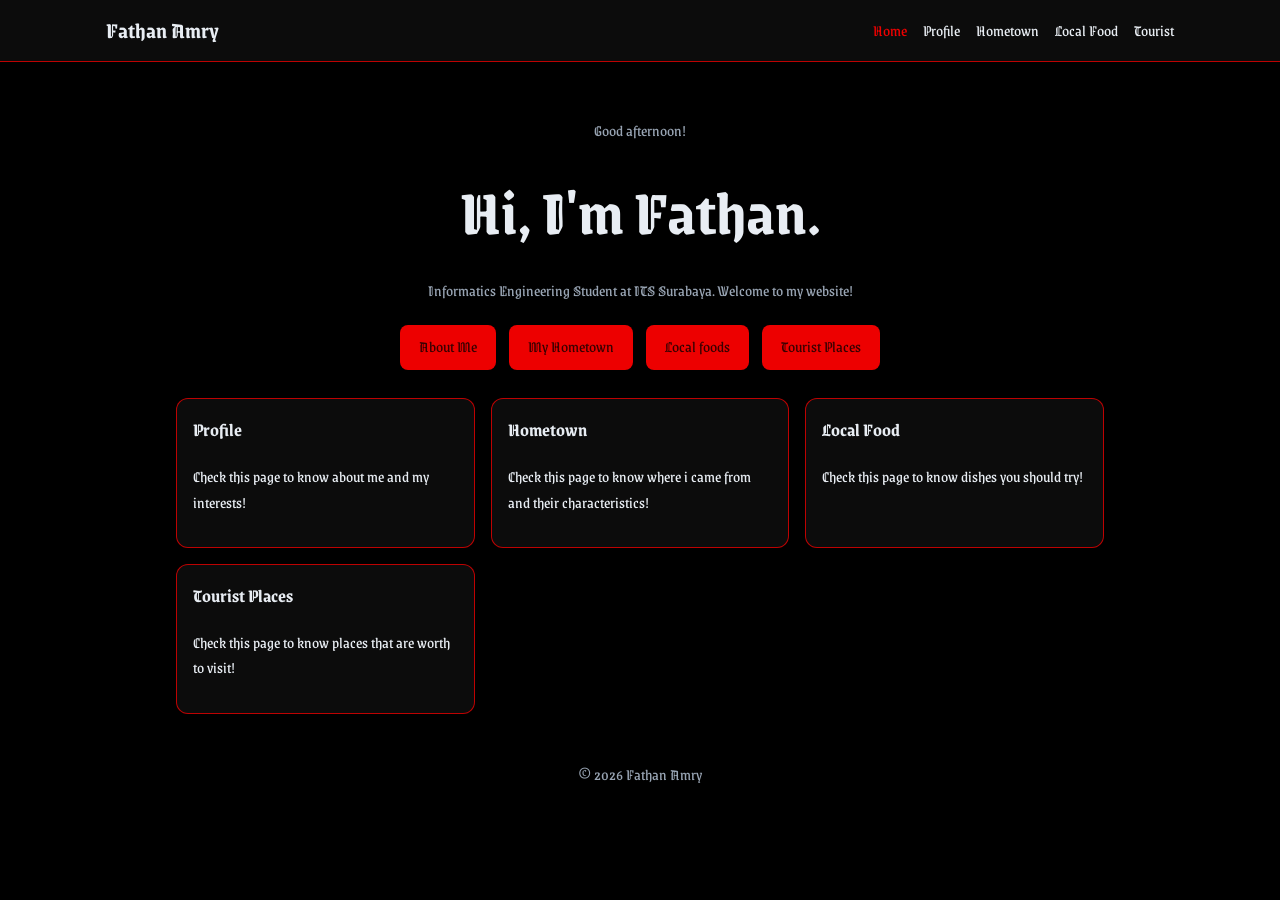
<file: index.html>
<!doctype html>
<html lang="en">
  <head>
    <meta charset="utf-8" />
    <meta name="viewport" content="width=device-width,initial-scale=1" />
    <title>Home | Fathan</title>
    <link rel="stylesheet" href="style.css" />
  </head>
  <body>
    <header>
      <nav>
        <span class="brand">Fathan Amry</span>
        <a href="">Home</a>
        <a href="profile/">Profile</a>
        <a href="hometown/">Hometown</a>
        <a href="food/">Local Food</a>
        <a href="tourist/">Tourist</a>
      </nav>
    </header>
    <main>
      <section class="hero">
        <p id="greeting"></p>
        <h1>Hi, I'm Fathan.</h1>
        <p>
          Informatics Engineering Student at ITS Surabaya. Welcome to my
          website!
        </p>
        <a class="btn" href="profile/">About Me</a>
        <a class="btn" href="hometown/">My Hometown</a>
        <a class="btn" href="food/">Local foods</a>
        <a class="btn" href="tourist/">Tourist Places</a>
      </section>
      <div class="grid">
        <div class="card">
          <h3>Profile</h3>
          <p>Check this page to know about me and my interests!</p>
        </div>
        <div class="card">
          <h3>Hometown</h3>
          <p>Check this page to know where i came from and their characteristics!</p>
        </div>
        <div class="card">
          <h3>Local Food</h3>
          <p>Check this page to know dishes you should try!</p>
        </div>
        <div class="card">
          <h3>Tourist Places</h3>
          <p>Check this page to know places that are worth to visit!</p>
        </div>
      </div>
    </main>
    <footer>
      &copy;
      <span id="year"></span>
      Fathan Amry
    </footer>
    <script src="script.js"></script>
  </body>
</html>
</file>
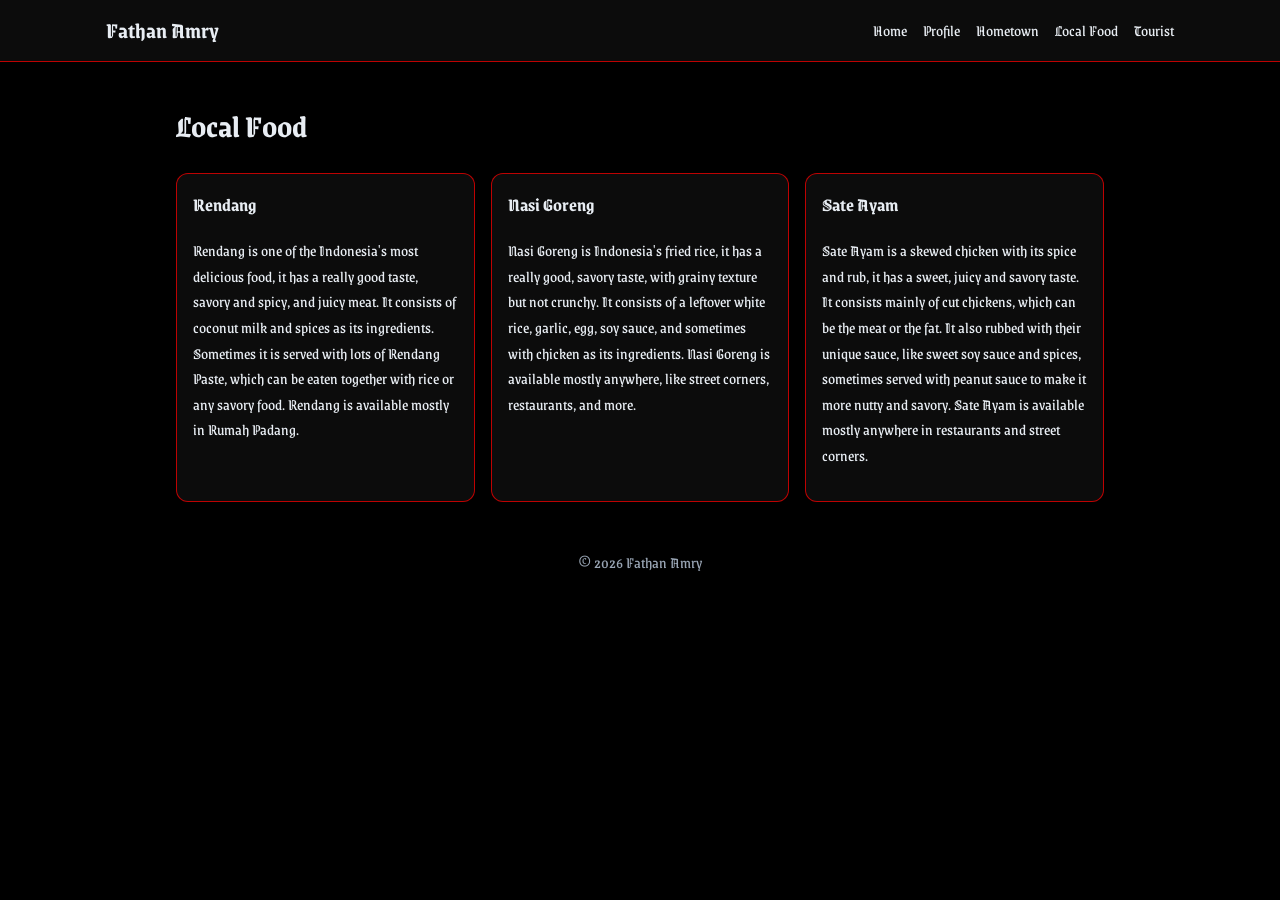
<file: food/index.html>
<!doctype html>
<html lang="en">
  <head>
    <meta charset="utf-8" />
    <meta name="viewport" content="width=device-width,initial-scale=1" />
    <title>Local Food | Fathan</title>
    <link rel="stylesheet" href="../style.css" />
  </head>
  <body>
    <header>
      <nav>
        <span class="brand">Fathan Amry</span>
        <a href="../">Home</a>
        <a href="../profile/">Profile</a>
        <a href="../hometown/">Hometown</a>
        <a href="../food/">Local Food</a>
        <a href="../tourist/">Tourist</a>
      </nav>
    </header>
    <main>
      <h1>Local Food</h1>
      <div class="grid">
        <div class="card">
          <h3>Rendang</h3>
          <p>Rendang is one of the Indonesia's most delicious food, it has a really good taste, savory and spicy, and juicy meat. It consists of coconut milk
            and spices as its ingredients. Sometimes it is served with lots of Rendang Paste, which can be eaten together 
            with rice or any savory food. Rendang is available mostly in Rumah Padang.
          </p>
        </div>
        <div class="card">
          <h3>Nasi Goreng</h3>
          <p>Nasi Goreng is Indonesia's fried rice, it has a really good, savory taste, with grainy texture
            but not crunchy. It consists of a leftover white rice, garlic, egg, soy sauce, and sometimes with chicken 
            as its ingredients. Nasi Goreng is available mostly anywhere, like street corners, restaurants, and more.</p>
        </div>
        <div class="card">
          <h3>Sate Ayam</h3>
          <p>Sate Ayam is a skewed chicken with its spice and rub, it has a sweet, juicy and savory taste. 
            It consists mainly of cut chickens, which can be the meat or the fat. It also rubbed with their unique 
            sauce, like sweet soy sauce and spices, sometimes served with peanut sauce to make it more nutty and savory. 
            Sate Ayam is available mostly anywhere in restaurants and street corners.</p>
        </div>
      </div>
    </main>
    <footer>
      &copy;
      <span id="year"></span>
      Fathan Amry
    </footer>
    <script src="../script.js"></script>
  </body>
</html>
</file>
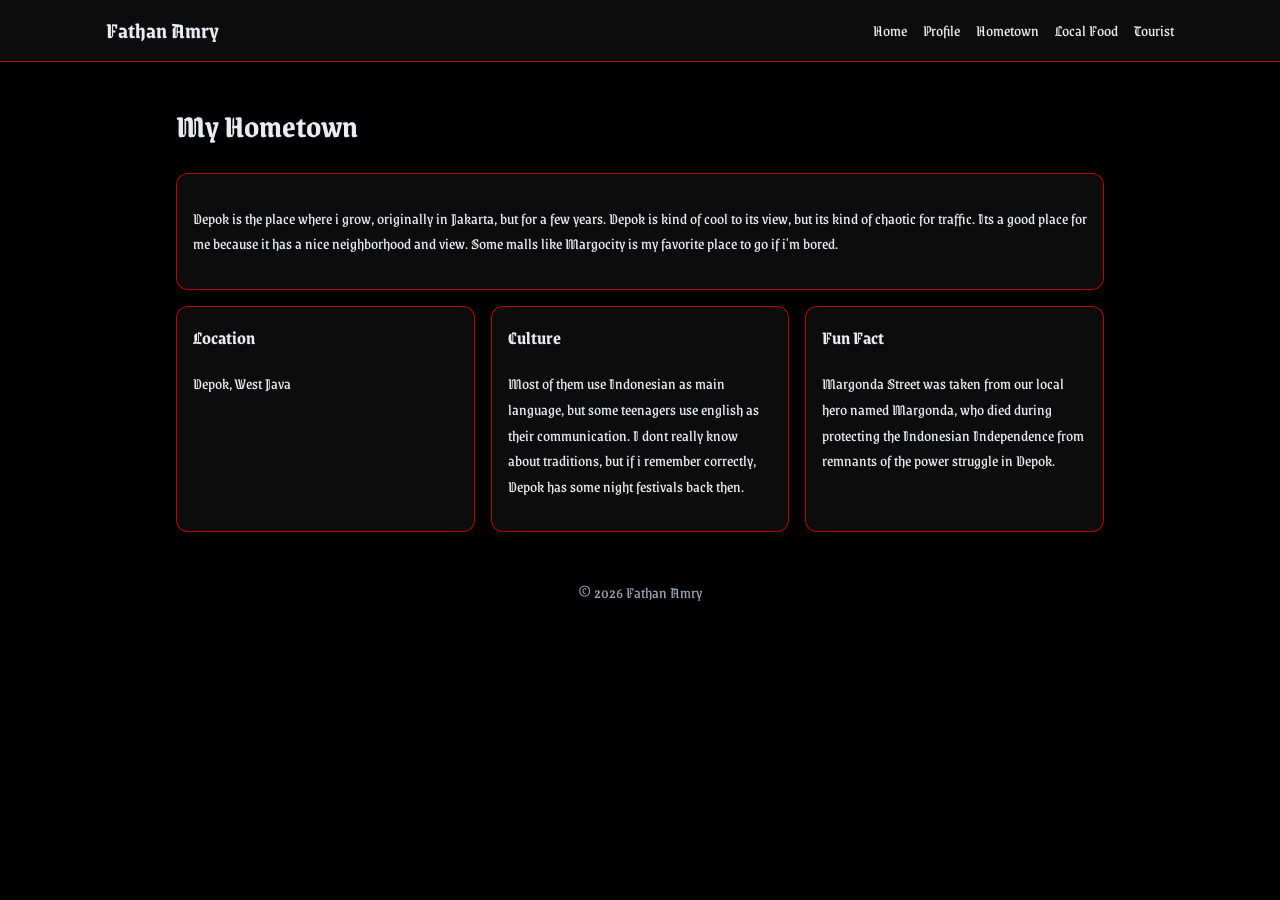
<file: hometown/index.html>
<!doctype html>
<html lang="en">
  <head>
    <meta charset="utf-8" />
    <meta name="viewport" content="width=device-width,initial-scale=1" />
    <title>Hometown | Fathan</title>
    <link rel="stylesheet" href="../style.css" />
  </head>
  <body>
    <header>
      <nav>
        <span class="brand">Fathan Amry</span>
        <a href="../">Home</a>
        <a href="../profile/">Profile</a>
        <a href="../hometown/">Hometown</a>
        <a href="../food/">Local Food</a>
        <a href="../tourist/">Tourist</a>
      </nav>
    </header>
    <main>
      <h1>My Hometown</h1>
      <div class="card">
        <p>
          Depok is the place where i grow, originally in Jakarta, but for a few years. 
          Depok is kind of cool to its view, but its kind of chaotic for traffic.
          Its a good place for me because it has a nice neighborhood and view. Some malls like
          Margocity is my favorite place to go if i'm bored.
        </p>
      </div>
      <div class="grid" style="margin-top: 1rem">
        <div class="card">
          <h3>Location</h3>
          <p>Depok, West Java</p>
        </div>
        <div class="card">
          <h3>Culture</h3>
          <p>Most of them use Indonesian as main language, but some teenagers use english as their communication.
            I dont really know about traditions, but if i remember correctly, Depok has some night festivals back then.
          </p>
        </div>
        <div class="card">
          <h3>Fun Fact</h3>
          <p>Margonda Street was taken from our local hero named Margonda, who died during protecting the 
            Indonesian Independence from remnants of the power struggle in Depok.
          </p>
        </div>
      </div>
    </main>
    <footer>
      &copy;
      <span id="year"></span>
      Fathan Amry
    </footer>
    <script src="../script.js"></script>
  </body>
</html>
</file>
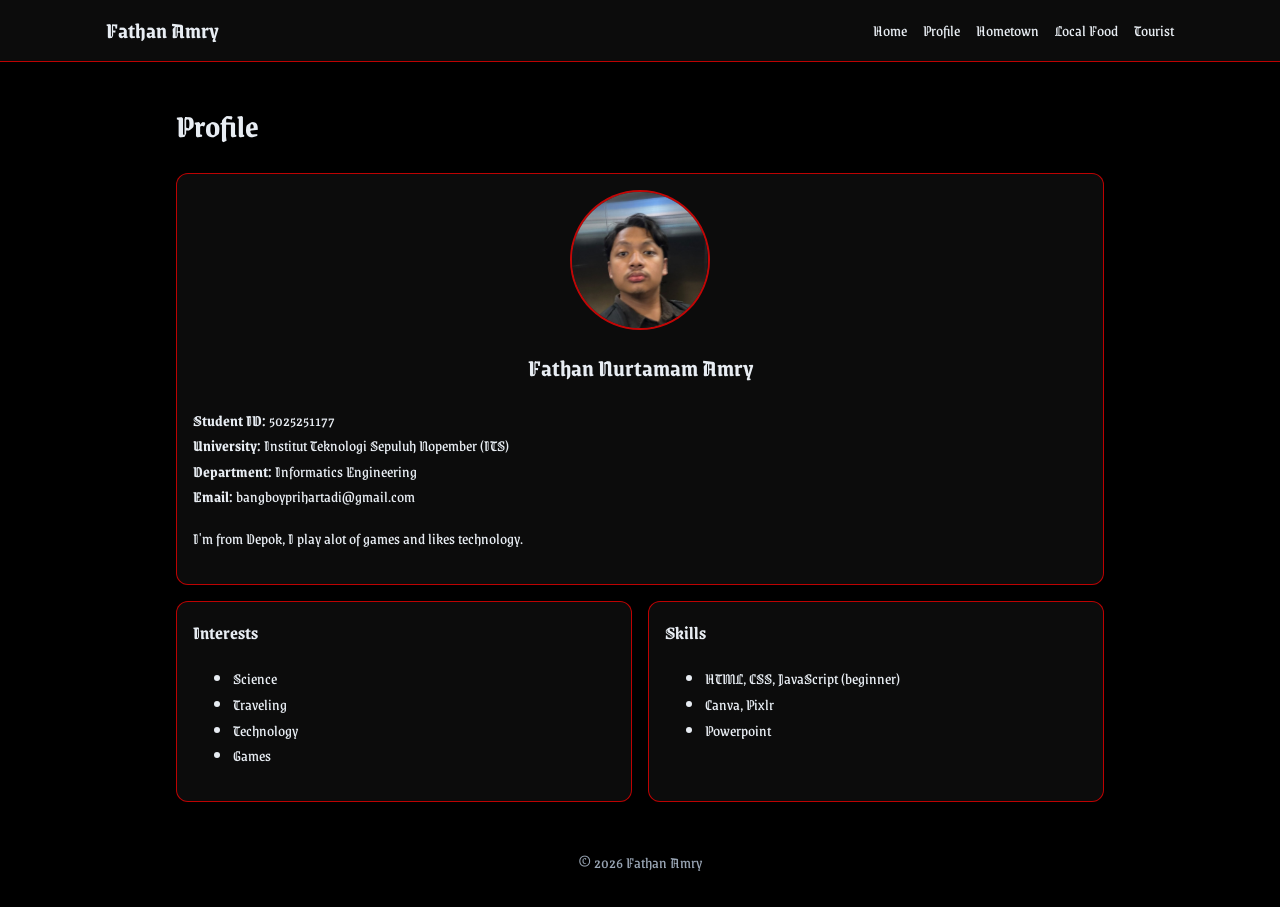
<file: profile/index.html>
<!doctype html>
<html lang="en">
  <head>
    <meta charset="utf-8" />
    <meta name="viewport" content="width=device-width,initial-scale=1" />
    <title>Profile | Fathan</title>
    <link rel="stylesheet" href="../style.css" />
  </head>
  <body>
    <header>
      <nav>
        <span class="brand">Fathan Amry</span>
        <a href="../">Home</a>
        <a href="../profile/">Profile</a>
        <a href="../hometown/">Hometown</a>
        <a href="../food/">Local Food</a>
        <a href="../tourist/">Tourist</a>
      </nav>
    </header>
    <main>
      <h1>Profile</h1>
      <div class="card">
        <img class="avatar" src="me.jpg" />
        <h2 style="text-align: center">Fathan Nurtamam Amry</h2>
        <p>
          <b>Student ID:</b>
          5025251177
          <br />
          <b>University:</b>
          Institut Teknologi Sepuluh Nopember (ITS)
          <br />
          <b>Department:</b>
          Informatics Engineering
          <br />
          <b>Email:</b>
          bangboyprihartadi@gmail.com
        </p>
        <p>I'm from Depok, I play alot of games and likes technology.</p>
      </div>
      <div class="grid" style="margin-top: 1rem">
        <div class="card">
          <h3>Interests</h3>
          <ul>
            <li>Science</li>
            <li>Traveling</li>
            <li>Technology</li>
            <li>Games</li>
          </ul>
        </div>
        <div class="card">
          <h3>Skills</h3>
          <ul>
            <li>HTML, CSS, JavaScript (beginner)</li>
            <li>Canva, Pixlr</li>
            <li>Powerpoint</li>
          </ul>
        </div>
      </div>
    </main>
    <footer>
      &copy;
      <span id="year"></span>
      Fathan Amry
    </footer>
    <script src="../script.js"></script>
  </body>
</html>
</file>
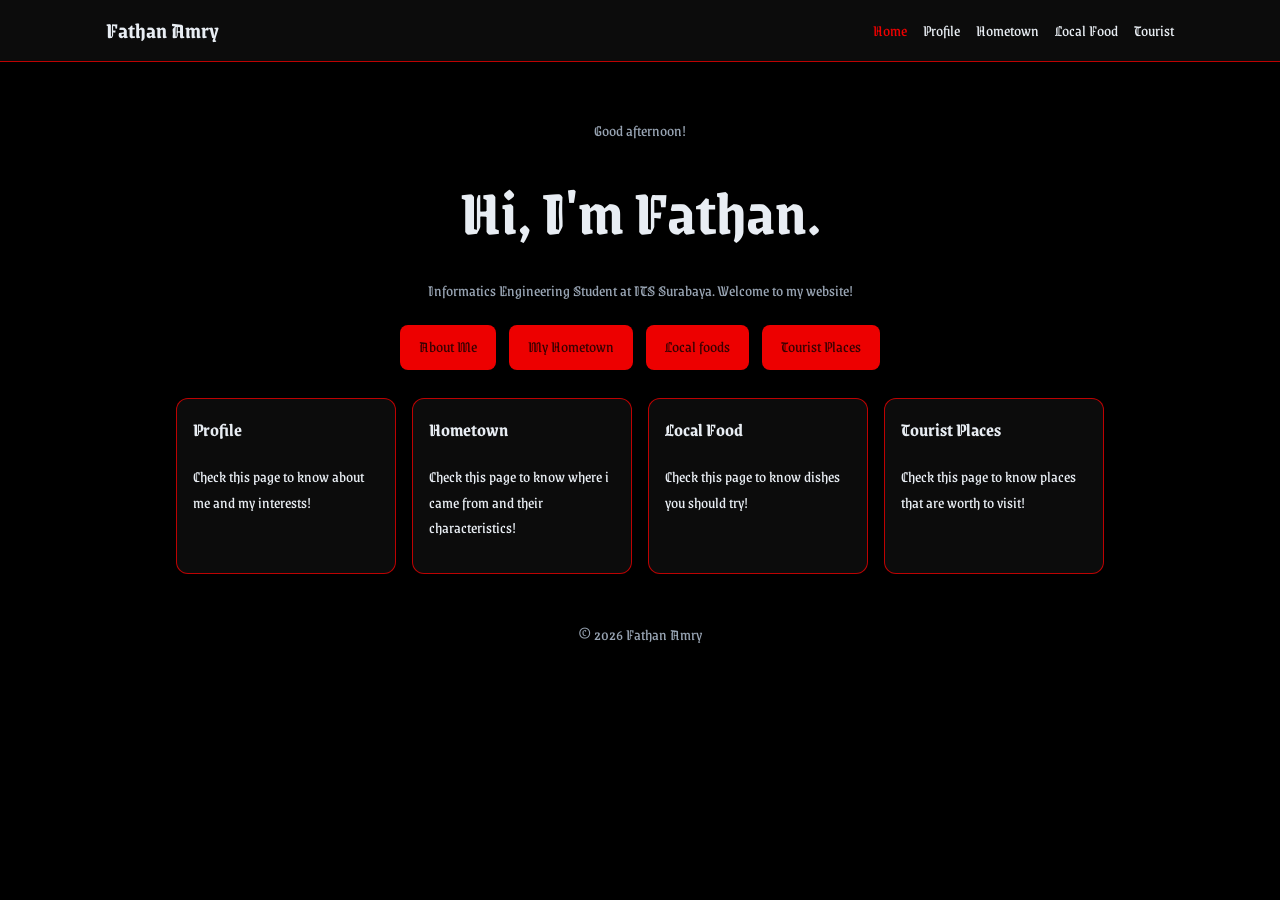
<file: quiz1/index.html>
<!doctype html>
<html lang="en">
  <head>
    <meta charset="utf-8" />
    <meta name="viewport" content="width=device-width,initial-scale=1" />
    <title>Home | Fathan</title>
    <link rel="stylesheet" href="style.css" />
  </head>
  <body>
    <header>
      <nav>
        <span class="brand">Fathan Amry</span>
        <a href="">Home</a>
        <a href="profile/">Profile</a>
        <a href="hometown/">Hometown</a>
        <a href="food/">Local Food</a>
        <a href="tourist/">Tourist</a>
      </nav>
    </header>
    <main>
      <section class="hero">
        <p id="greeting"></p>
        <h1>Hi, I'm Fathan.</h1>
        <p>
          Informatics Engineering Student at ITS Surabaya. Welcome to my
          website!
        </p>
        <a class="btn" href="profile/">About Me</a>
        <a class="btn" href="hometown/">My Hometown</a>
        <a class="btn" href="food/">Local foods</a>
        <a class="btn" href="tourist/">Tourist Places</a>
      </section>
      <div class="grid" style="grid-template-columns: repeat(4, 1fr)">
        <div class="card">
          <h3>Profile</h3>
          <p>Check this page to know about me and my interests!</p>
        </div>
        <div class="card">
          <h3>Hometown</h3>
          <p>Check this page to know where i came from and their characteristics!</p>
        </div>
        <div class="card">
          <h3>Local Food</h3>
          <p>Check this page to know dishes you should try!</p>
        </div>
        <div class="card">
          <h3>Tourist Places</h3>
          <p>Check this page to know places that are worth to visit!</p>
        </div>
      </div>
    </main>
    <footer>
      &copy;
      <span id="year"></span>
      Fathan Amry
    </footer>
    <script src="script.js"></script>
  </body>
</html>
</file>
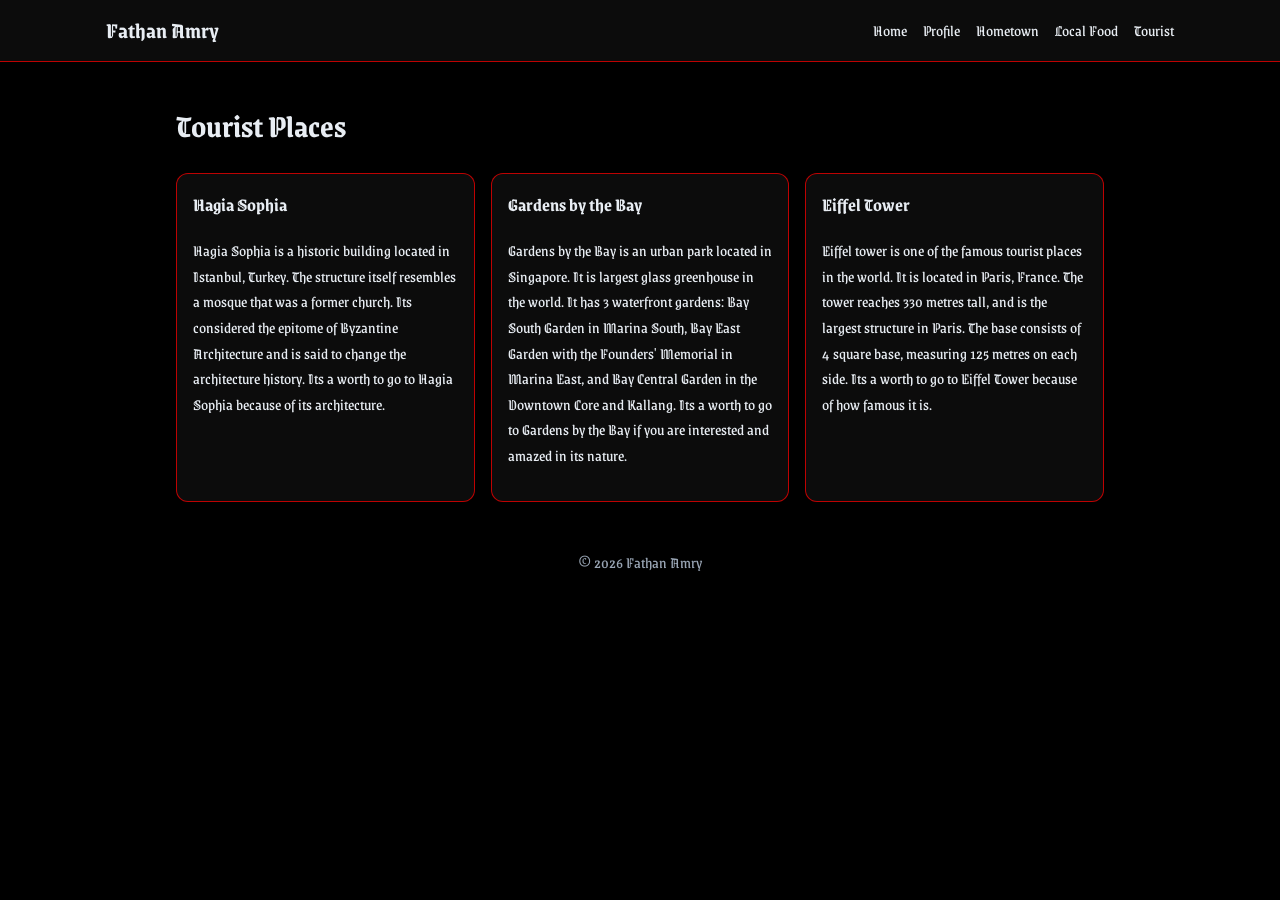
<file: tourist/index.html>
<!doctype html>
<html lang="en">
  <head>
    <meta charset="utf-8" />
    <meta name="viewport" content="width=device-width,initial-scale=1" />
    <title>Tourist Places | Fathan</title>
    <link rel="stylesheet" href="../style.css" />
  </head>
  <body>
    <header>
      <nav>
        <span class="brand">Fathan Amry</span>
        <a href="../">Home</a>
        <a href="../profile/">Profile</a>
        <a href="../hometown/">Hometown</a>
        <a href="../food/">Local Food</a>
        <a href="../tourist/">Tourist</a>
      </nav>
    </header>
    <main>
      <h1>Tourist Places</h1>
      <div class="grid">
        <div class="card">
          <h3>Hagia Sophia</h3>
          <p>Hagia Sophia is a historic building located in Istanbul, Turkey. The structure itself 
            resembles a mosque that was a former church. Its considered the epitome of Byzantine Architecture 
            and is said to change the architecture history. Its a worth to go to Hagia Sophia because of 
            its architecture.
          </p>
        </div>
        <div class="card">
          <h3>Gardens by the Bay</h3>
          <p>Gardens by the Bay is an urban park located in Singapore. It is largest glass greenhouse in the world. 
            It has 3 waterfront gardens: Bay South Garden in Marina South, Bay East Garden with the Founders' Memorial in Marina East, 
            and Bay Central Garden in the Downtown Core and Kallang. Its a worth to go to Gardens by the Bay 
            if you are interested and amazed in its nature.
          </p>
        </div>
        <div class="card">
          <h3>Eiffel Tower</h3>
          <p>Eiffel tower is one of the famous tourist places in the world. It is located in Paris, France. 
            The tower reaches 330 metres tall, and is the largest structure in Paris. The base consists of 4 
            square base, measuring 125 metres on each side. Its a worth to go to Eiffel Tower because of how 
            famous it is.
          </p>
        </div>
      </div>
    </main>
    <footer>
      &copy;
      <span id="year"></span>
      Fathan Amry
    </footer>
    <script src="../script.js"></script>
  </body>
</html>
</file>
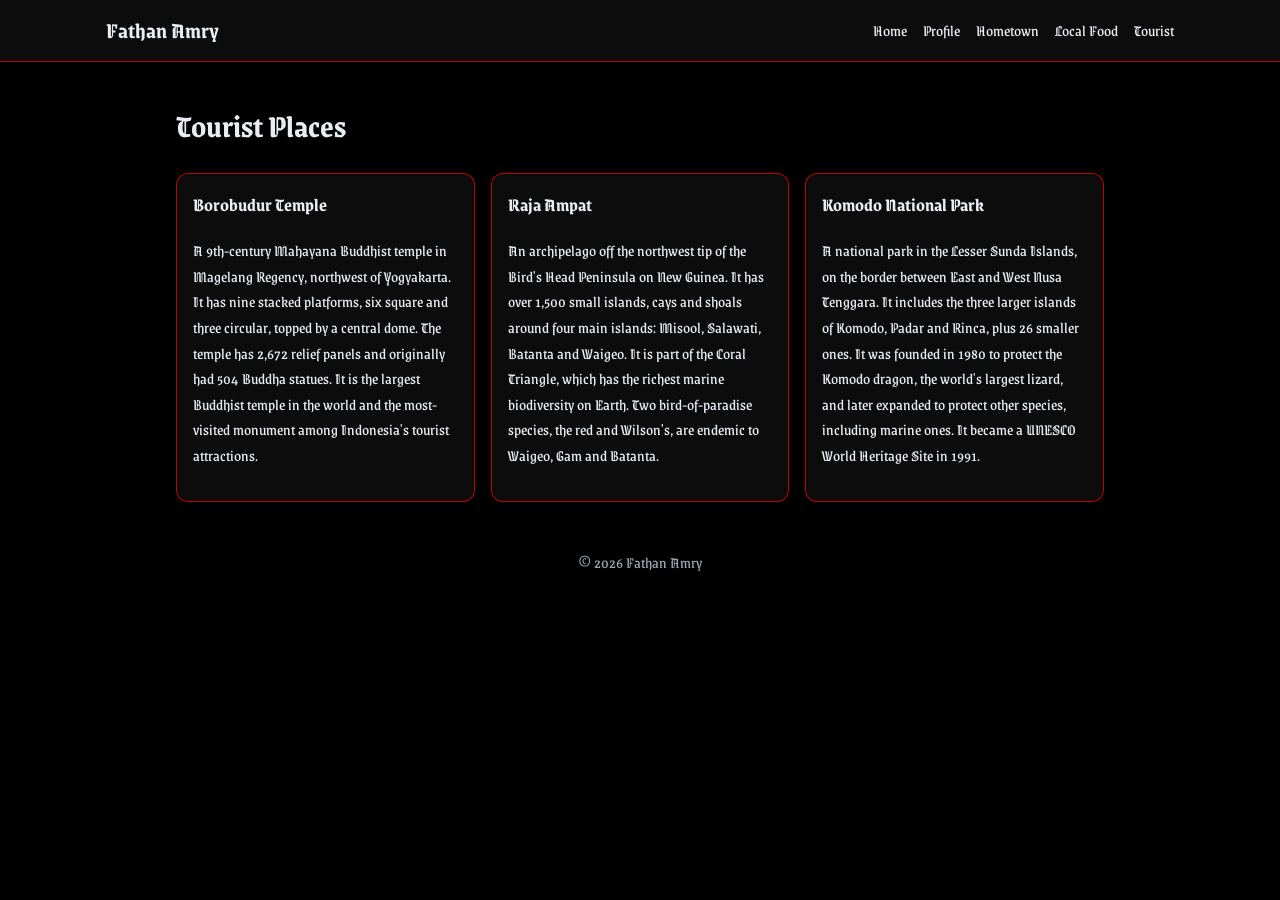
<file: quiz1/tourist/index.html>
<!doctype html>
<html lang="en">
  <head>
    <meta charset="utf-8" />
    <meta name="viewport" content="width=device-width,initial-scale=1" />
    <title>Tourist Places | Fathan</title>
    <link rel="stylesheet" href="../style.css" />
  </head>
  <body>
    <header>
      <nav>
        <span class="brand">Fathan Amry</span>
        <a href="../">Home</a>
        <a href="../profile/">Profile</a>
        <a href="../hometown/">Hometown</a>
        <a href="../food/">Local Food</a>
        <a href="../tourist/">Tourist</a>
      </nav>
    </header>
    <main>
      <h1>Tourist Places</h1>
      <div class="grid">
        <div class="card">
          <h3>Borobudur Temple</h3>
          <p>A 9th-century Mahayana Buddhist temple in Magelang Regency, northwest of Yogyakarta. It has 
            nine stacked platforms, six square and three circular, topped by a central dome. The temple 
            has 2,672 relief panels and originally had 504 Buddha statues. It is the largest Buddhist 
            temple in the world and the most-visited monument among Indonesia's tourist attractions.
          </p>
        </div>
        <div class="card">
          <h3>Raja Ampat</h3>
          <p>An archipelago off the northwest tip of the Bird's Head Peninsula on New Guinea. It has over 
            1,500 small islands, cays and shoals around four main islands: Misool, Salawati, Batanta and 
            Waigeo. It is part of the Coral Triangle, which has the richest marine biodiversity on Earth. 
            Two bird-of-paradise species, the red and Wilson's, are endemic to Waigeo, Gam and Batanta.
          </p>
        </div>
        <div class="card">
          <h3>Komodo National Park</h3>
          <p>A national park in the Lesser Sunda Islands, on the border between East and West Nusa Tenggara. 
            It includes the three larger islands of Komodo, Padar and Rinca, plus 26 smaller ones. It was 
            founded in 1980 to protect the Komodo dragon, the world's largest lizard, and later expanded 
            to protect other species, including marine ones. It became a UNESCO World Heritage Site in 1991.
          </p>
        </div>
      </div>
    </main>
    <footer>
      &copy;
      <span id="year"></span>
      Fathan Amry
    </footer>
    <script src="../script.js"></script>
  </body>
</html>
</file>
<file: style.css>
:root {
  --bg: #000000;
  --card: #0c0c0c;
  --text: #e8edf3;
  --muted: #98a4b3;
  --accent: #ed0000;
  color-scheme: dark;
}
@font-face {
  font-family: "Grenze Gotisch";
  src: url("fonts/GrenzeGotisch-VariableFont_wght.ttf");
  font-weight: 100 900;
}
* {
  box-sizing: border-box;
}
body {
  margin: 0;
  font-family: "Grenze Gotisch", system-ui, sans-serif;
  background: var(--bg);
  color: var(--text);
  line-height: 1.6;
}
header {
  background: var(--card);
  border-bottom: 1px solid rgba(232, 0, 0, 0.806);
  position: sticky;
  top: 0;
}
nav {
  max-width: 1100px;
  margin: auto;
  padding: 0.8rem 1rem;
  display: flex;
  flex-wrap: wrap;
  gap: 1rem;
  align-items: center;
}
nav .brand {
  font-weight: 700;
  margin-right: auto;
  font-size: 1.4rem;
}
nav a {
  color: var(--text);
  text-decoration: none;
}
nav a.active,
nav a:hover {
  color: var(--accent);
}
main {
  max-width: 960px;
  margin: auto;
  padding: 1rem 1rem;
}
.hero {
  text-align: center;
  padding: 1.5rem 1rem;
}
.hero h1 {
  font-size: 4rem;
  margin: 1rem;
}
.hero p {
  color: var(--muted);
}
.btn {
  display: inline-block;
  background: var(--accent);
  color: #390000;
  padding: 0.6rem 1.2rem;
  border-radius: 8px;
  text-decoration: none;
  margin: 0.3rem;
}
.btn:hover{
  background: #8f0000
}
.grid {
  display: grid;
  grid-template-columns: repeat(auto-fit, minmax(240px, 1fr));
  gap: 1rem;
}
.card {
  background: var(--card);
  border: 1px solid rgba(232, 0, 0, 0.806);
  border-radius: 12px;
  padding: 1rem;
}
.card h3 {
  margin-top: 0;
}
.avatar {
  width: 140px;
  height: 140px;
  border-radius: 50%;
  border: 2px solid rgba(232, 0, 0, 0.806);
  background: #8883;
  display: grid;
  place-items: center;
  color: var(--muted);
  margin: auto;
}
footer {
  text-align: center;
  color: var(--muted);
  padding: 2rem 1rem;
}
</file>
<file: quiz1/style.css>
:root {
  --bg: #000000;
  --card: #0c0c0c;
  --text: #e8edf3;
  --muted: #98a4b3;
  --accent: #ed0000;
  color-scheme: dark;
}
@font-face {
  font-family: "Grenze Gotisch";
  src: url("fonts/GrenzeGotisch-VariableFont_wght.ttf");
  font-weight: 100 900;
}
* {
  box-sizing: border-box;
}
body {
  margin: 0;
  font-family: "Grenze Gotisch", system-ui, sans-serif;
  background: var(--bg);
  color: var(--text);
  line-height: 1.6;
}
header {
  background: var(--card);
  border-bottom: 1px solid rgba(232, 0, 0, 0.806);
  position: sticky;
  top: 0;
}
nav {
  max-width: 1100px;
  margin: auto;
  padding: 0.8rem 1rem;
  display: flex;
  flex-wrap: wrap;
  gap: 1rem;
  align-items: center;
}
nav .brand {
  font-weight: 700;
  margin-right: auto;
  font-size: 1.4rem;
}
nav a {
  color: var(--text);
  text-decoration: none;
}
nav a.active,
nav a:hover {
  color: var(--accent);
}
main {
  max-width: 960px;
  margin: auto;
  padding: 1rem 1rem;
}
.hero {
  text-align: center;
  padding: 1.5rem 1rem;
}
.hero h1 {
  font-size: 4rem;
  margin: 1rem;
}
.hero p {
  color: var(--muted);
}
.btn {
  display: inline-block;
  background: var(--accent);
  color: #390000;
  padding: 0.6rem 1.2rem;
  border-radius: 8px;
  text-decoration: none;
  margin: 0.3rem;
}
.btn:hover{
  background: #8f0000
}
.grid {
  display: grid;
  grid-template-columns: repeat(auto-fit, minmax(240px, 1fr));
  gap: 1rem;
}
.card {
  background: var(--card);
  border: 1px solid rgba(232, 0, 0, 0.806);
  border-radius: 12px;
  padding: 1rem;
}
.card h3 {
  margin-top: 0;
}
.avatar {
  width: 140px;
  height: 140px;
  border-radius: 50%;
  border: 2px solid rgba(232, 0, 0, 0.806);
  background: #8883;
  display: grid;
  place-items: center;
  color: var(--muted);
  margin: auto;
}
footer {
  text-align: center;
  color: var(--muted);
  padding: 2rem 1rem;
}
</file>
